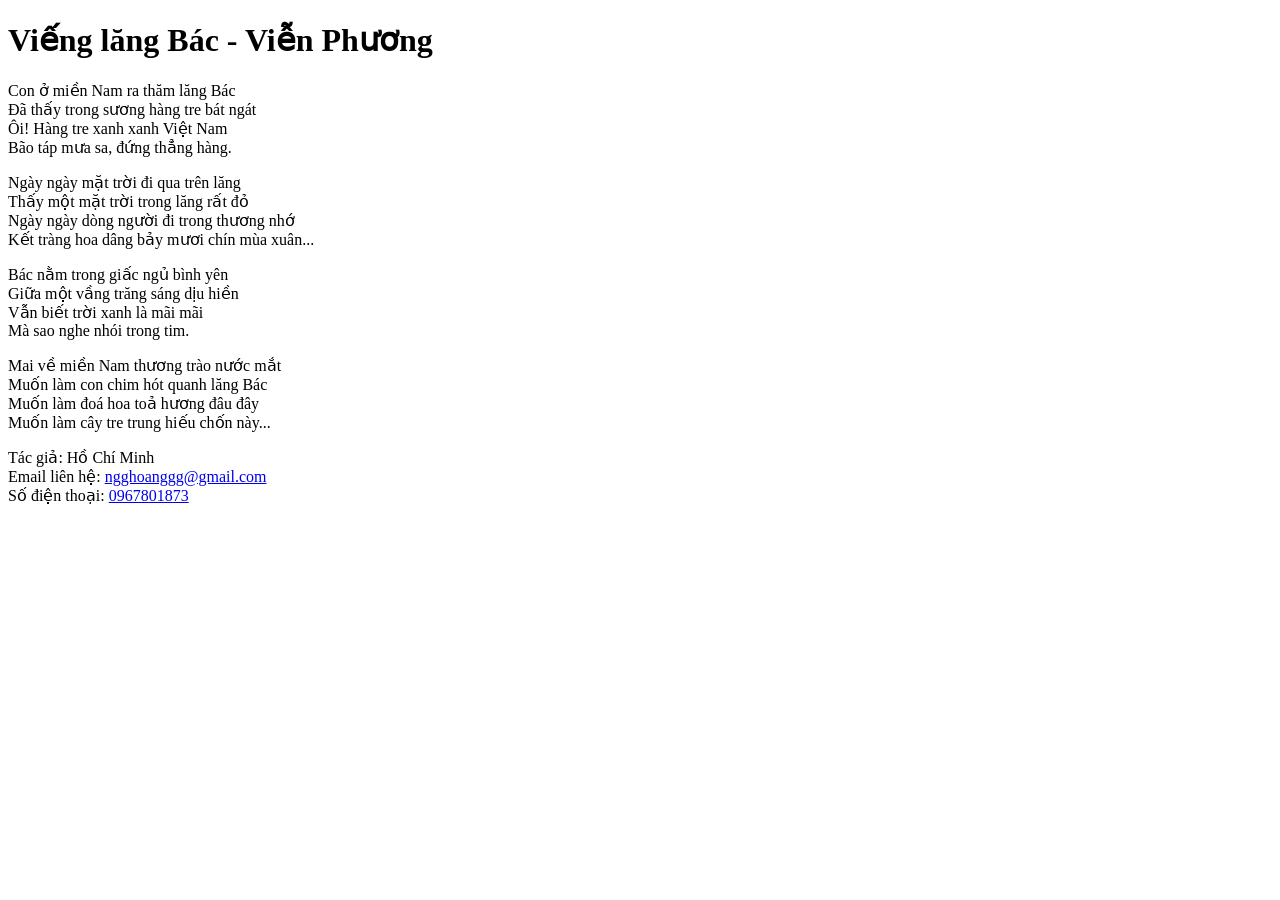
<file: Day 2/index.html>
<!doctype html>
<html lang="vi">
  <head>
    <meta charset="UTF-8" />
    <meta name="viewport" content="width=device-width, initial-scale=1.0" />
    <title>Viếng lăng Bác - Viễn Phương</title>
  </head>
  <body>
    <h1>Viếng lăng Bác - Viễn Phương</h1>
    <p>
      Con ở miền Nam ra thăm lăng Bác <br />
      Đã thấy trong sương hàng tre bát ngát <br />
      Ôi! Hàng tre xanh xanh Việt Nam <br />
      Bão táp mưa sa, đứng thẳng hàng.
    </p>

    <p>
      Ngày ngày mặt trời đi qua trên lăng <br />
      Thấy một mặt trời trong lăng rất đỏ <br />
      Ngày ngày dòng người đi trong thương nhớ <br />
      Kết tràng hoa dâng bảy mươi chín mùa xuân...
    </p>

    <p>
      Bác nằm trong giấc ngủ bình yên <br />
      Giữa một vầng trăng sáng dịu hiền <br />
      Vẫn biết trời xanh là mãi mãi <br />
      Mà sao nghe nhói trong tim.
    </p>

    <p>
      Mai về miền Nam thương trào nước mắt <br />
      Muốn làm con chim hót quanh lăng Bác <br />
      Muốn làm đoá hoa toả hương đâu đây <br />
      Muốn làm cây tre trung hiếu chốn này...
    </p>

    <p>
      Tác giả: Hồ Chí Minh <br />
      Email liên hệ: <a href="mailto:ngghoanggg@gmail.com">ngghoanggg@gmail.com</a><br />
      Số điện thoại: <a href="tel:0967801873">0967801873</a>
    </p>
  </body>
</html>
</file>
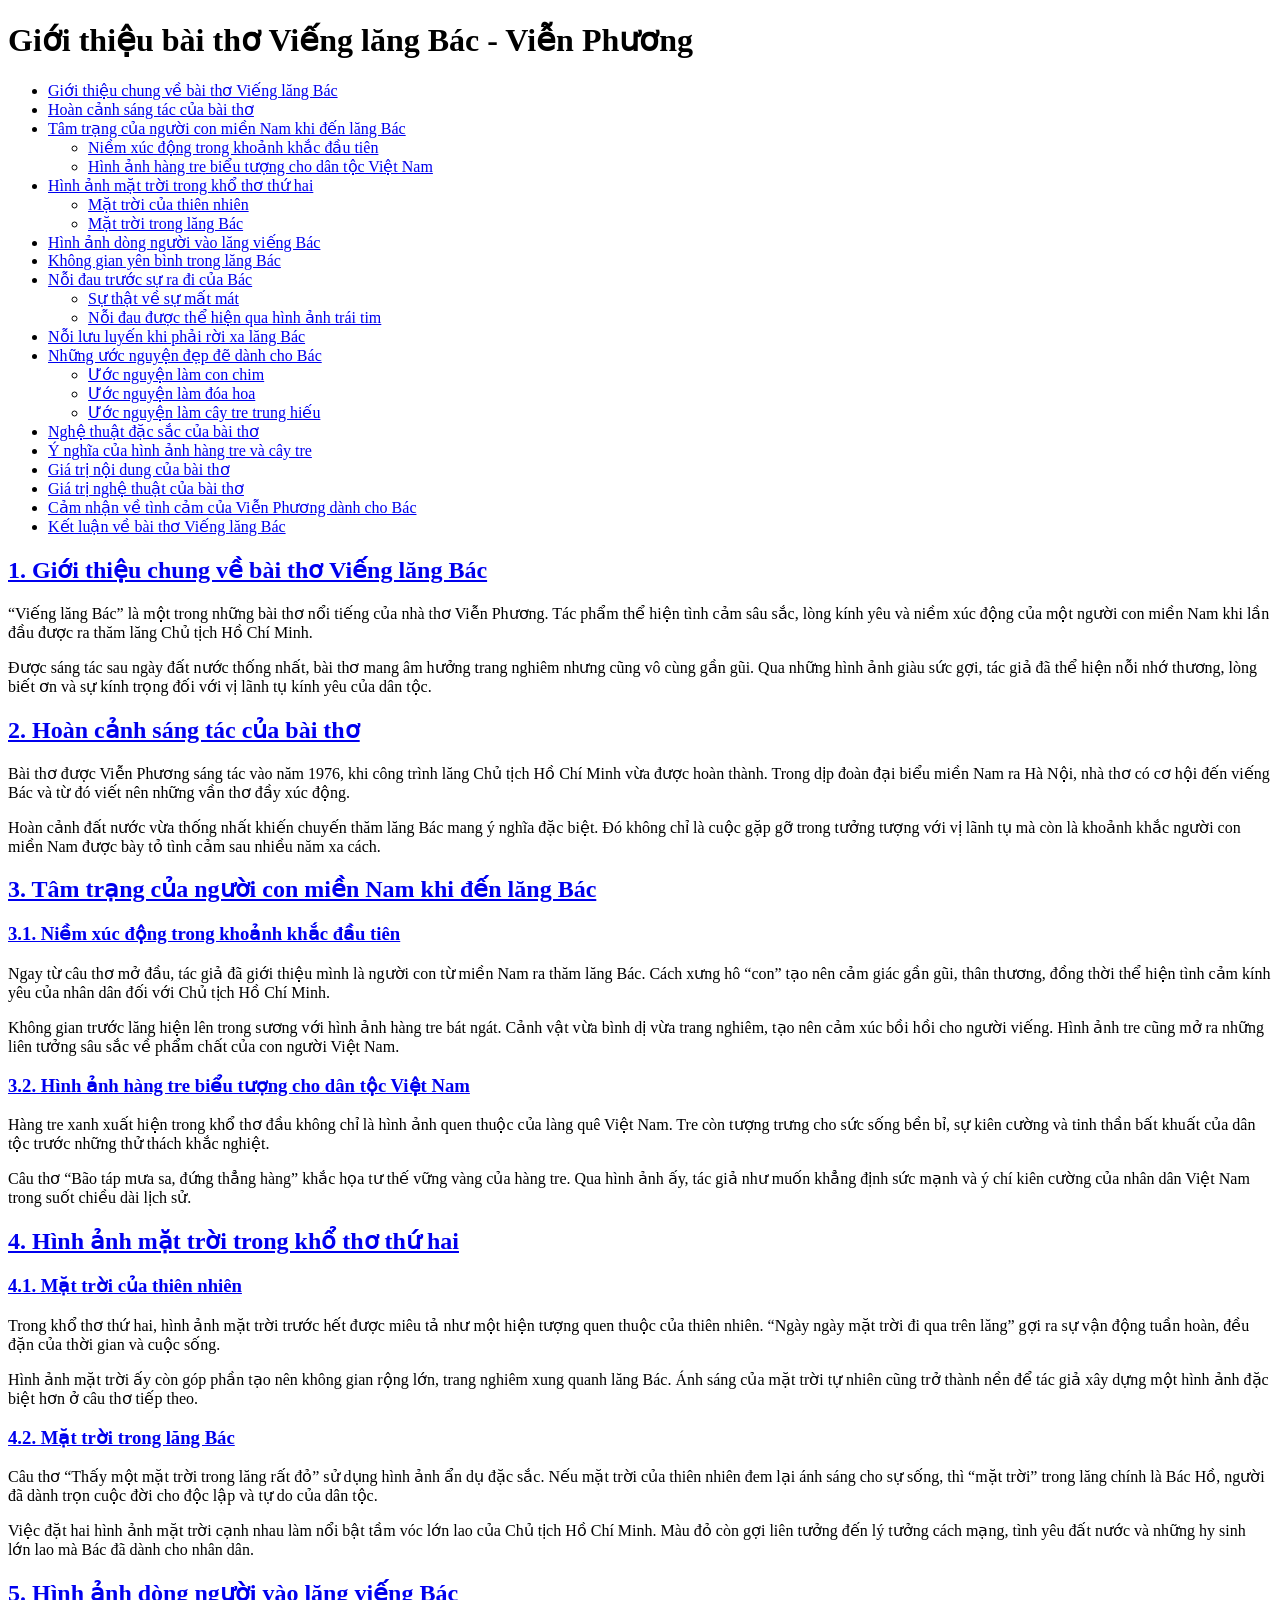
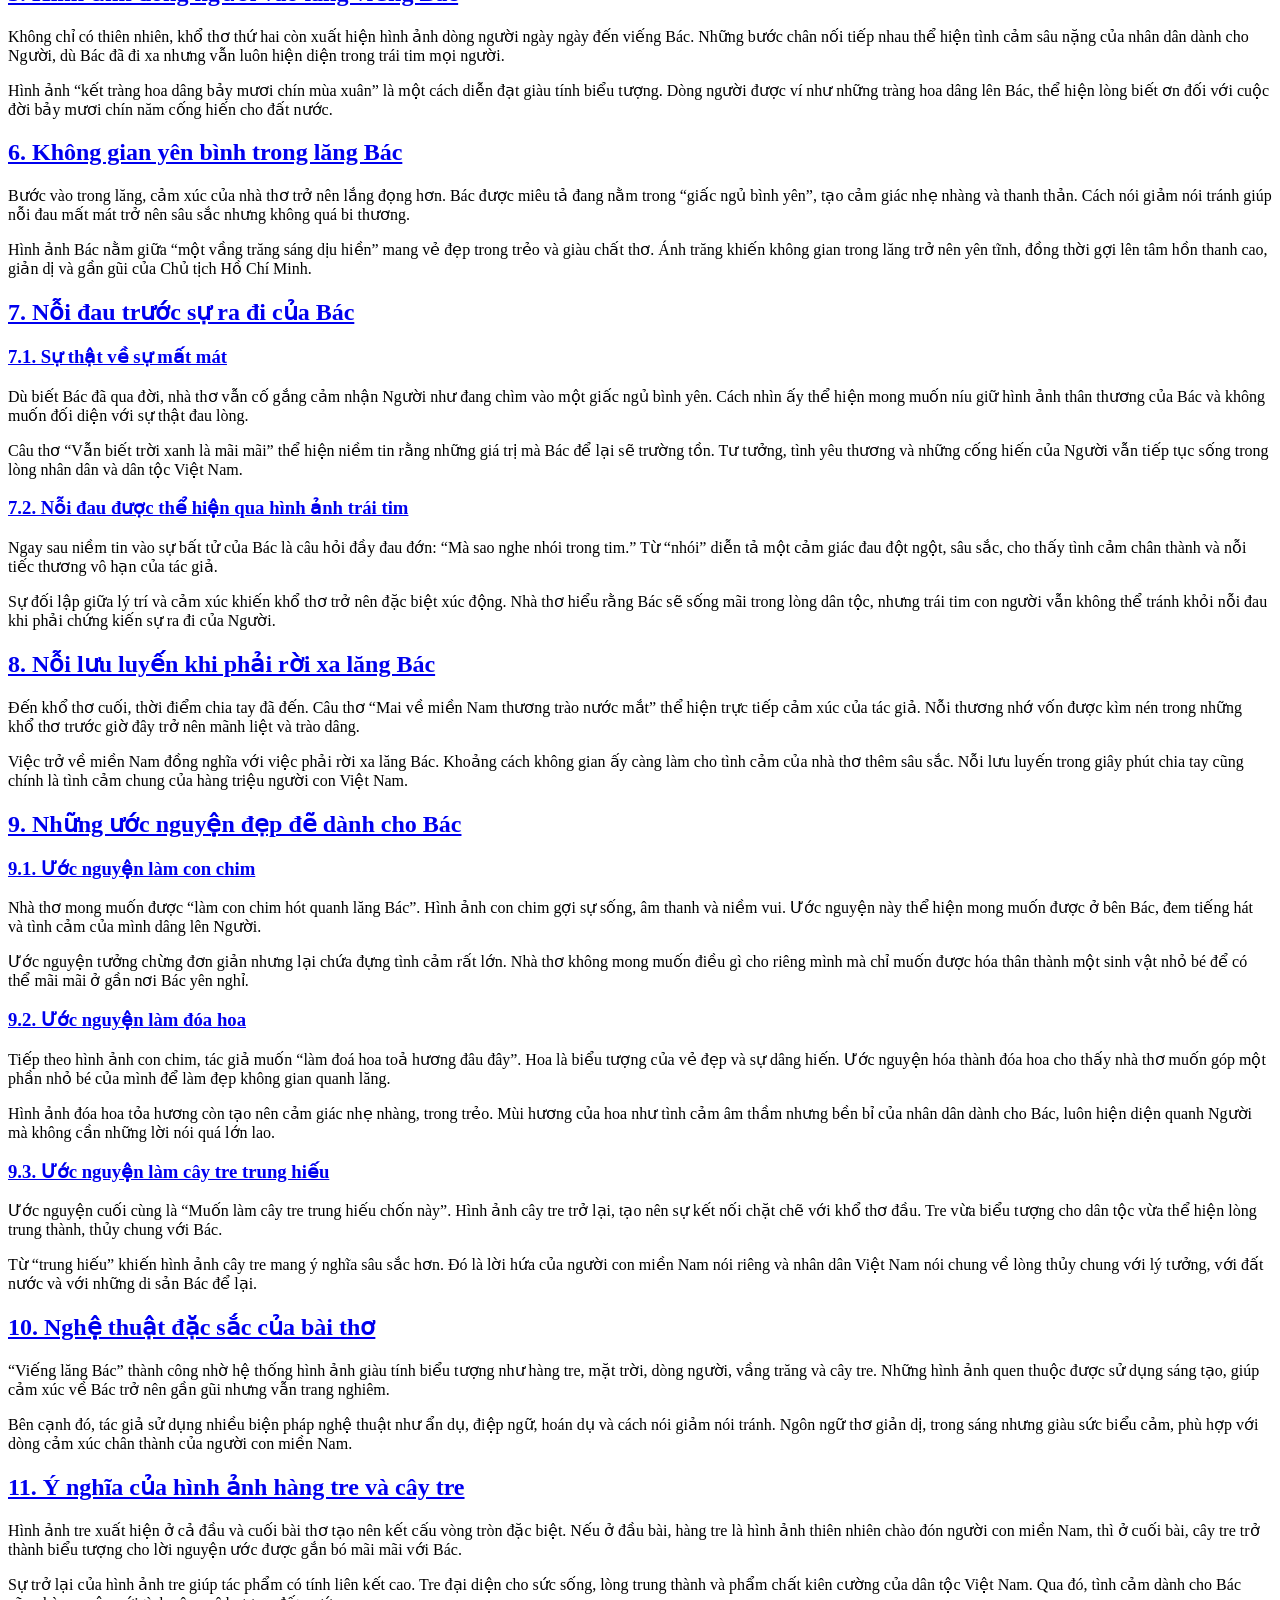
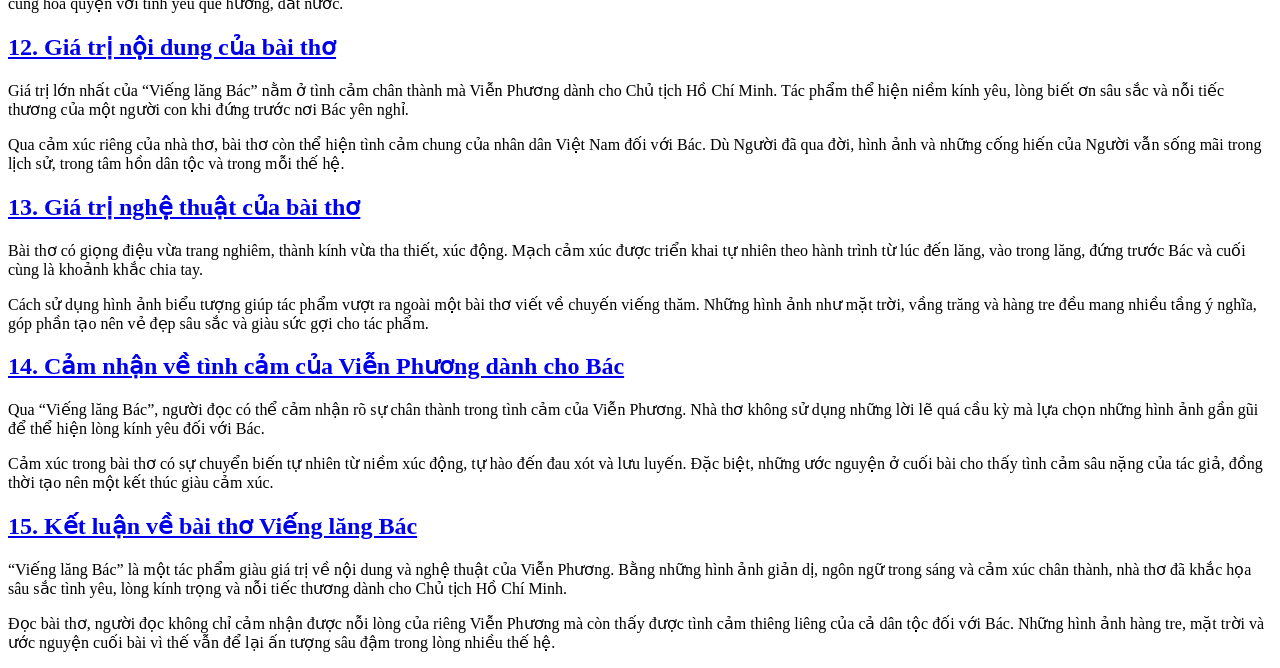
<file: Day 2/news.html>
<!doctype html>
<html lang="vi">
  <head>
    <meta charset="UTF-8" />
    <meta name="viewport" content="width=device-width, initial-scale=1.0" />
    <title>Giới thiệu bài thơ Viếng lăng Bác - Viễn Phương</title>
  </head>
  <body>
    <h1>Giới thiệu bài thơ Viếng lăng Bác - Viễn Phương</h1>

    <!-- Table Of Content -->
    <ul>
      <li>
        <a href="#gioi-thieu"
          >Giới thiệu chung về bài thơ Viếng lăng Bác</a
        >
      </li>
      <li>
        <a href="#hoan-canh">Hoàn cảnh sáng tác của bài thơ</a>
      </li>
      <li>
        <a href="#tam-trang"
          >Tâm trạng của người con miền Nam khi đến lăng Bác</a
        >
        <ul>
          <li>
            <a href="#niem-xuc-dong"
              >Niềm xúc động trong khoảnh khắc đầu tiên</a
            >
          </li>
          <li>
            <a href="#hinh-anh-bang-tre"
              >Hình ảnh hàng tre biểu tượng cho dân tộc Việt Nam</a
            >
          </li>
        </ul>
      </li>
      <li>
        <a href="#hinh-anh-mat-troi">Hình ảnh mặt trời trong khổ thơ thứ hai</a>
        <ul>
          <li>
            <a href="#mat-troi-thien-nhien">Mặt trời của thiên nhiên</a>
          </li>
          <li>
            <a href="#mat-troi-lang-Bac">Mặt trời trong lăng Bác</a>
          </li>
        </ul>
      </li>
      <li>
        <a href="#hinh-anh-dong-nguoi">
          Hình ảnh dòng người vào lăng viếng Bác</a>
      </li>
      <li>
        <a href="#khong-gian">Không gian yên bình trong lăng Bác</a>
      </li>
      <li>
        <a href="#noi-dau">Nỗi đau trước sự ra đi của Bác</a>
        <ul>
          <li>
            <a href="#su-that">Sự thật về sự mất mát</a>
          </li>
          <li>
            <a href="#noi-dau-an-du"
              >Nỗi đau được thể hiện qua hình ảnh trái tim</a
            >
          </li>
        </ul>
      </li>
      <li>
        <a href="#noi-luu-luyen">Nỗi lưu luyến khi phải rời xa lăng Bác</a>
      </li>
      <li>
        <a href="#nhung-uoc-nguyen">Những ước nguyện đẹp đẽ dành cho Bác</a>
        <ul>
          <li>
            <a href="#uoc-nguyen-lam-chim">Ước nguyện làm con chim</a>
          </li>
          <li>
            <a href="#uoc-nguyen-lam-hoa">Ước nguyện làm đóa hoa</a>
          </li>
          <li>
            <a href="#uoc-nguyen-lam-cay-tre"
              >Ước nguyện làm cây tre trung hiếu</a
            >
          </li>
        </ul>
      </li>
      <li>
        <a href="#nghe-thuat">Nghệ thuật đặc sắc của bài thơ</a>
      </li>
      <li>
        <a href="#y-nghia">Ý nghĩa của hình ảnh hàng tre và cây tre</a>
      </li>
      <li>
        <a href="#gia-tri-noi-dung">Giá trị nội dung của bài thơ</a>
      </li>
      <li>
        <a href="#gia-tri-nghe-thuat">Giá trị nghệ thuật của bài thơ</a>
      </li>
      <li>
        <a href="#cam-nhan"
          >Cảm nhận về tình cảm của Viễn Phương dành cho Bác</a
        >
      </li>
      <li>
        <a href="#ket-luan"
          >Kết luận về bài thơ Viếng lăng Bác</a
        >
      </li>
    </ul>

    <!-- BÀI THƠ -->
    <h2 id="gioi-thieu">
      <a href="#gioi-thieu">
        1. Giới thiệu chung về bài thơ Viếng lăng Bác</a>
    </h2>
    <p>
      “Viếng lăng Bác” là một trong những bài thơ nổi tiếng của nhà thơ Viễn
      Phương. Tác phẩm thể hiện tình cảm sâu sắc, lòng kính yêu và niềm xúc động
      của một người con miền Nam khi lần đầu được ra thăm lăng Chủ tịch Hồ Chí
      Minh.
    </p>
    <p>
      Được sáng tác sau ngày đất nước thống nhất, bài thơ mang âm hưởng trang
      nghiêm nhưng cũng vô cùng gần gũi. Qua những hình ảnh giàu sức gợi, tác
      giả đã thể hiện nỗi nhớ thương, lòng biết ơn và sự kính trọng đối với vị
      lãnh tụ kính yêu của dân tộc.
    </p>

    <h2 id="hoan-canh">
      <a href="#hoan-canh">2. Hoàn cảnh sáng tác của bài thơ</a>
    </h2>
    <p>
      Bài thơ được Viễn Phương sáng tác vào năm 1976, khi công trình lăng Chủ
      tịch Hồ Chí Minh vừa được hoàn thành. Trong dịp đoàn đại biểu miền Nam ra
      Hà Nội, nhà thơ có cơ hội đến viếng Bác và từ đó viết nên những vần thơ
      đầy xúc động.
    </p>
    <p>
      Hoàn cảnh đất nước vừa thống nhất khiến chuyến thăm lăng Bác mang ý nghĩa
      đặc biệt. Đó không chỉ là cuộc gặp gỡ trong tưởng tượng với vị lãnh tụ mà
      còn là khoảnh khắc người con miền Nam được bày tỏ tình cảm sau nhiều năm
      xa cách.
    </p>

    <h2 id="tam-trang">
      <a href="#tam-trang"
        >3. Tâm trạng của người con miền Nam khi đến lăng Bác</a
      >
    </h2>
    <h3 id="niem-xuc-dong">
      <a href="#niem-xuc-dong"
        >3.1. Niềm xúc động trong khoảnh khắc đầu tiên</a
      >
    </h3>
    <p>
      Ngay từ câu thơ mở đầu, tác giả đã giới thiệu mình là người con từ miền
      Nam ra thăm lăng Bác. Cách xưng hô “con” tạo nên cảm giác gần gũi, thân
      thương, đồng thời thể hiện tình cảm kính yêu của nhân dân đối với Chủ tịch
      Hồ Chí Minh.
    </p>
    <p>
      Không gian trước lăng hiện lên trong sương với hình ảnh hàng tre bát ngát.
      Cảnh vật vừa bình dị vừa trang nghiêm, tạo nên cảm xúc bồi hồi cho người
      viếng. Hình ảnh tre cũng mở ra những liên tưởng sâu sắc về phẩm chất của
      con người Việt Nam.
    </p>

    <h3 id="hinh-anh-bang-tre">
      <a href="#hinh-anh-bang-tre"
        >3.2. Hình ảnh hàng tre biểu tượng cho dân tộc Việt Nam</a
      >
    </h3>
    <p>
      Hàng tre xanh xuất hiện trong khổ thơ đầu không chỉ là hình ảnh quen thuộc
      của làng quê Việt Nam. Tre còn tượng trưng cho sức sống bền bỉ, sự kiên
      cường và tinh thần bất khuất của dân tộc trước những thử thách khắc
      nghiệt.
    </p>
    <p>
      Câu thơ “Bão táp mưa sa, đứng thẳng hàng” khắc họa tư thế vững vàng của
      hàng tre. Qua hình ảnh ấy, tác giả như muốn khẳng định sức mạnh và ý chí
      kiên cường của nhân dân Việt Nam trong suốt chiều dài lịch sử.
    </p>

    <h2 id="hinh-anh-mat-troi">
      <a href="#hinh-anh-mat-troi">
        4. Hình ảnh mặt trời trong khổ thơ thứ hai</a>
    </h2>
    <h3 id="mat-troi-thien-nhien">
      <a href="#mat-troi-thien-nhien">4.1. Mặt trời của thiên nhiên</a>
    </h3>
    <p>
      Trong khổ thơ thứ hai, hình ảnh mặt trời trước hết được miêu tả như một
      hiện tượng quen thuộc của thiên nhiên. “Ngày ngày mặt trời đi qua trên
      lăng” gợi ra sự vận động tuần hoàn, đều đặn của thời gian và cuộc sống.
    </p>
    <p>
      Hình ảnh mặt trời ấy còn góp phần tạo nên không gian rộng lớn, trang
      nghiêm xung quanh lăng Bác. Ánh sáng của mặt trời tự nhiên cũng trở thành
      nền để tác giả xây dựng một hình ảnh đặc biệt hơn ở câu thơ tiếp theo.
    </p>

    <h3 id="mat-troi-lang-Bac">
      <a href="#mat-troi-lang-Bac">4.2. Mặt trời trong lăng Bác</a>
    </h3>
    <p>
      Câu thơ “Thấy một mặt trời trong lăng rất đỏ” sử dụng hình ảnh ẩn dụ đặc
      sắc. Nếu mặt trời của thiên nhiên đem lại ánh sáng cho sự sống, thì “mặt
      trời” trong lăng chính là Bác Hồ, người đã dành trọn cuộc đời cho độc lập
      và tự do của dân tộc.
    </p>
    <p>
      Việc đặt hai hình ảnh mặt trời cạnh nhau làm nổi bật tầm vóc lớn lao của
      Chủ tịch Hồ Chí Minh. Màu đỏ còn gợi liên tưởng đến lý tưởng cách mạng,
      tình yêu đất nước và những hy sinh lớn lao mà Bác đã dành cho nhân dân.
    </p>

    <h2 id="hinh-anh-dong-nguoi">
      <a href="#hinh-anh-dong-nguoi"
        >5. Hình ảnh dòng người vào lăng viếng Bác</a
      >
    </h2>
    <p>
      Không chỉ có thiên nhiên, khổ thơ thứ hai còn xuất hiện hình ảnh dòng
      người ngày ngày đến viếng Bác. Những bước chân nối tiếp nhau thể hiện tình
      cảm sâu nặng của nhân dân dành cho Người, dù Bác đã đi xa nhưng vẫn luôn
      hiện diện trong trái tim mọi người.
    </p>
    <p>
      Hình ảnh “kết tràng hoa dâng bảy mươi chín mùa xuân” là một cách diễn đạt
      giàu tính biểu tượng. Dòng người được ví như những tràng hoa dâng lên Bác,
      thể hiện lòng biết ơn đối với cuộc đời bảy mươi chín năm cống hiến cho đất
      nước.
    </p>

    <h2 id="khong-gian">
      <a href="#khong-gian">6. Không gian yên bình trong lăng Bác</a>
    </h2>
    <p>
      Bước vào trong lăng, cảm xúc của nhà thơ trở nên lắng đọng hơn. Bác được
      miêu tả đang nằm trong “giấc ngủ bình yên”, tạo cảm giác nhẹ nhàng và
      thanh thản. Cách nói giảm nói tránh giúp nỗi đau mất mát trở nên sâu sắc
      nhưng không quá bi thương.
    </p>
    <p>
      Hình ảnh Bác nằm giữa “một vầng trăng sáng dịu hiền” mang vẻ đẹp trong
      trẻo và giàu chất thơ. Ánh trăng khiến không gian trong lăng trở nên yên
      tĩnh, đồng thời gợi lên tâm hồn thanh cao, giản dị và gần gũi của Chủ tịch
      Hồ Chí Minh.
    </p>

    <h2 id="noi-dau">
      <a href="#noi-dau">7. Nỗi đau trước sự ra đi của Bác</a>
    </h2>
    <h3 id="su-that"><a href="#su-that">7.1. Sự thật về sự mất mát</a></h3>
    <p>
      Dù biết Bác đã qua đời, nhà thơ vẫn cố gắng cảm nhận Người như đang chìm
      vào một giấc ngủ bình yên. Cách nhìn ấy thể hiện mong muốn níu giữ hình
      ảnh thân thương của Bác và không muốn đối diện với sự thật đau lòng.
    </p>
    <p>
      Câu thơ “Vẫn biết trời xanh là mãi mãi” thể hiện niềm tin rằng những giá
      trị mà Bác để lại sẽ trường tồn. Tư tưởng, tình yêu thương và những cống
      hiến của Người vẫn tiếp tục sống trong lòng nhân dân và dân tộc Việt Nam.
    </p>

    <h3 id="noi-dau-an-du">
      <a href="#noi-dau-an-du"
        >7.2. Nỗi đau được thể hiện qua hình ảnh trái tim</a
      >
    </h3>
    <p>
      Ngay sau niềm tin vào sự bất tử của Bác là câu hỏi đầy đau đớn: “Mà sao
      nghe nhói trong tim.” Từ “nhói” diễn tả một cảm giác đau đột ngột, sâu
      sắc, cho thấy tình cảm chân thành và nỗi tiếc thương vô hạn của tác giả.
    </p>
    <p>
      Sự đối lập giữa lý trí và cảm xúc khiến khổ thơ trở nên đặc biệt xúc động.
      Nhà thơ hiểu rằng Bác sẽ sống mãi trong lòng dân tộc, nhưng trái tim con
      người vẫn không thể tránh khỏi nỗi đau khi phải chứng kiến sự ra đi của
      Người.
    </p>

    <h2 id="noi-luu-luyen">
      <a href="#noi-luu-luyen">8. Nỗi lưu luyến khi phải rời xa lăng Bác</a>
    </h2>
    <p>
      Đến khổ thơ cuối, thời điểm chia tay đã đến. Câu thơ “Mai về miền Nam
      thương trào nước mắt” thể hiện trực tiếp cảm xúc của tác giả. Nỗi thương
      nhớ vốn được kìm nén trong những khổ thơ trước giờ đây trở nên mãnh liệt
      và trào dâng.
    </p>
    <p>
      Việc trở về miền Nam đồng nghĩa với việc phải rời xa lăng Bác. Khoảng cách
      không gian ấy càng làm cho tình cảm của nhà thơ thêm sâu sắc. Nỗi lưu
      luyến trong giây phút chia tay cũng chính là tình cảm chung của hàng triệu
      người con Việt Nam.
    </p>

    <h2 id="nhung-uoc-nguyen">
      <a href="#nhung-uoc-nguyen"
        >9. Những ước nguyện đẹp đẽ dành cho Bác</a
      >
    </h2>
    <h3 id="uoc-nguyen-lam-chim">
      <a href="#uoc-nguyen-lam-chim">9.1. Ước nguyện làm con chim</a>
    </h3>
    <p>
      Nhà thơ mong muốn được “làm con chim hót quanh lăng Bác”. Hình ảnh con
      chim gợi sự sống, âm thanh và niềm vui. Ước nguyện này thể hiện mong muốn
      được ở bên Bác, đem tiếng hát và tình cảm của mình dâng lên Người.
    </p>
    <p>
      Ước nguyện tưởng chừng đơn giản nhưng lại chứa đựng tình cảm rất lớn. Nhà
      thơ không mong muốn điều gì cho riêng mình mà chỉ muốn được hóa thân thành
      một sinh vật nhỏ bé để có thể mãi mãi ở gần nơi Bác yên nghỉ.
    </p>

    <h3 id="uoc-nguyen-lam-hoa">
      <a href="#uoc-nguyen-lam-hoa">9.2. Ước nguyện làm đóa hoa</a>
    </h3>
    <p>
      Tiếp theo hình ảnh con chim, tác giả muốn “làm đoá hoa toả hương đâu đây”.
      Hoa là biểu tượng của vẻ đẹp và sự dâng hiến. Ước nguyện hóa thành đóa hoa
      cho thấy nhà thơ muốn góp một phần nhỏ bé của mình để làm đẹp không gian
      quanh lăng.
    </p>
    <p>
      Hình ảnh đóa hoa tỏa hương còn tạo nên cảm giác nhẹ nhàng, trong trẻo. Mùi
      hương của hoa như tình cảm âm thầm nhưng bền bỉ của nhân dân dành cho Bác,
      luôn hiện diện quanh Người mà không cần những lời nói quá lớn lao.
    </p>

    <h3 id="uoc-nguyen-lam-cay-tre">
      <a href="#uoc-nguyen-lam-cay-tre"
        >9.3. Ước nguyện làm cây tre trung hiếu</a
      >
    </h3>
    <p>
      Ước nguyện cuối cùng là “Muốn làm cây tre trung hiếu chốn này”. Hình ảnh
      cây tre trở lại, tạo nên sự kết nối chặt chẽ với khổ thơ đầu. Tre vừa biểu
      tượng cho dân tộc vừa thể hiện lòng trung thành, thủy chung với Bác.
    </p>
    <p>
      Từ “trung hiếu” khiến hình ảnh cây tre mang ý nghĩa sâu sắc hơn. Đó là lời
      hứa của người con miền Nam nói riêng và nhân dân Việt Nam nói chung về
      lòng thủy chung với lý tưởng, với đất nước và với những di sản Bác để lại.
    </p>

    <h2 id="nghe-thuat">
      <a href="#nghe-thuat">10. Nghệ thuật đặc sắc của bài thơ</a>
    </h2>
    <p>
      “Viếng lăng Bác” thành công nhờ hệ thống hình ảnh giàu tính biểu tượng như
      hàng tre, mặt trời, dòng người, vầng trăng và cây tre. Những hình ảnh quen
      thuộc được sử dụng sáng tạo, giúp cảm xúc về Bác trở nên gần gũi nhưng vẫn
      trang nghiêm.
    </p>
    <p>
      Bên cạnh đó, tác giả sử dụng nhiều biện pháp nghệ thuật như ẩn dụ, điệp
      ngữ, hoán dụ và cách nói giảm nói tránh. Ngôn ngữ thơ giản dị, trong sáng
      nhưng giàu sức biểu cảm, phù hợp với dòng cảm xúc chân thành của người con
      miền Nam.
    </p>

    <h2 id="y-nghia">
      <a href="#y-nghia">11. Ý nghĩa của hình ảnh hàng tre và cây tre</a>
    </h2>
    <p>
      Hình ảnh tre xuất hiện ở cả đầu và cuối bài thơ tạo nên kết cấu vòng tròn
      đặc biệt. Nếu ở đầu bài, hàng tre là hình ảnh thiên nhiên chào đón người
      con miền Nam, thì ở cuối bài, cây tre trở thành biểu tượng cho lời nguyện
      ước được gắn bó mãi mãi với Bác.
    </p>
    <p>
      Sự trở lại của hình ảnh tre giúp tác phẩm có tính liên kết cao. Tre đại
      diện cho sức sống, lòng trung thành và phẩm chất kiên cường của dân tộc
      Việt Nam. Qua đó, tình cảm dành cho Bác cũng hòa quyện với tình yêu quê
      hương, đất nước.
    </p>

    <h2 id="gia-tri-noi-dung">
      <a href="#gia-tri-noi-dung">12. Giá trị nội dung của bài thơ</a>
    </h2>
    <p>
      Giá trị lớn nhất của “Viếng lăng Bác” nằm ở tình cảm chân thành mà Viễn
      Phương dành cho Chủ tịch Hồ Chí Minh. Tác phẩm thể hiện niềm kính yêu,
      lòng biết ơn sâu sắc và nỗi tiếc thương của một người con khi đứng trước
      nơi Bác yên nghỉ.
    </p>
    <p>
      Qua cảm xúc riêng của nhà thơ, bài thơ còn thể hiện tình cảm chung của
      nhân dân Việt Nam đối với Bác. Dù Người đã qua đời, hình ảnh và những cống
      hiến của Người vẫn sống mãi trong lịch sử, trong tâm hồn dân tộc và trong
      mỗi thế hệ.
    </p>

    <h2 id="gia-tri-nghe-thuat">
      <a href="#gia-tri-nghe-thuat">13. Giá trị nghệ thuật của bài thơ</a>
    </h2>
    <p>
      Bài thơ có giọng điệu vừa trang nghiêm, thành kính vừa tha thiết, xúc
      động. Mạch cảm xúc được triển khai tự nhiên theo hành trình từ lúc đến
      lăng, vào trong lăng, đứng trước Bác và cuối cùng là khoảnh khắc chia tay.
    </p>
    <p>
      Cách sử dụng hình ảnh biểu tượng giúp tác phẩm vượt ra ngoài một bài thơ
      viết về chuyến viếng thăm. Những hình ảnh như mặt trời, vầng trăng và hàng
      tre đều mang nhiều tầng ý nghĩa, góp phần tạo nên vẻ đẹp sâu sắc và giàu
      sức gợi cho tác phẩm.
    </p>

    <h2 id="cam-nhan">
      <a href="#cam-nhan"
        >14. Cảm nhận về tình cảm của Viễn Phương dành cho Bác</a
      >
    </h2>
    <p>
      Qua “Viếng lăng Bác”, người đọc có thể cảm nhận rõ sự chân thành trong
      tình cảm của Viễn Phương. Nhà thơ không sử dụng những lời lẽ quá cầu kỳ mà
      lựa chọn những hình ảnh gần gũi để thể hiện lòng kính yêu đối với Bác.
    </p>
    <p>
      Cảm xúc trong bài thơ có sự chuyển biến tự nhiên từ niềm xúc động, tự hào
      đến đau xót và lưu luyến. Đặc biệt, những ước nguyện ở cuối bài cho thấy
      tình cảm sâu nặng của tác giả, đồng thời tạo nên một kết thúc giàu cảm
      xúc.
    </p>

    <h2 id="ket-luan">
      <a href="#ket-luan">15. Kết luận về bài thơ Viếng lăng Bác</a>
    </h2>
    <p>
      “Viếng lăng Bác” là một tác phẩm giàu giá trị về nội dung và nghệ thuật
      của Viễn Phương. Bằng những hình ảnh giản dị, ngôn ngữ trong sáng và cảm
      xúc chân thành, nhà thơ đã khắc họa sâu sắc tình yêu, lòng kính trọng và
      nỗi tiếc thương dành cho Chủ tịch Hồ Chí Minh.
    </p>
    <p>
      Đọc bài thơ, người đọc không chỉ cảm nhận được nỗi lòng của riêng Viễn
      Phương mà còn thấy được tình cảm thiêng liêng của cả dân tộc đối với Bác.
      Những hình ảnh hàng tre, mặt trời và ước nguyện cuối bài vì thế vẫn để lại
      ấn tượng sâu đậm trong lòng nhiều thế hệ.
    </p>
  </body>
</html>
</file>
